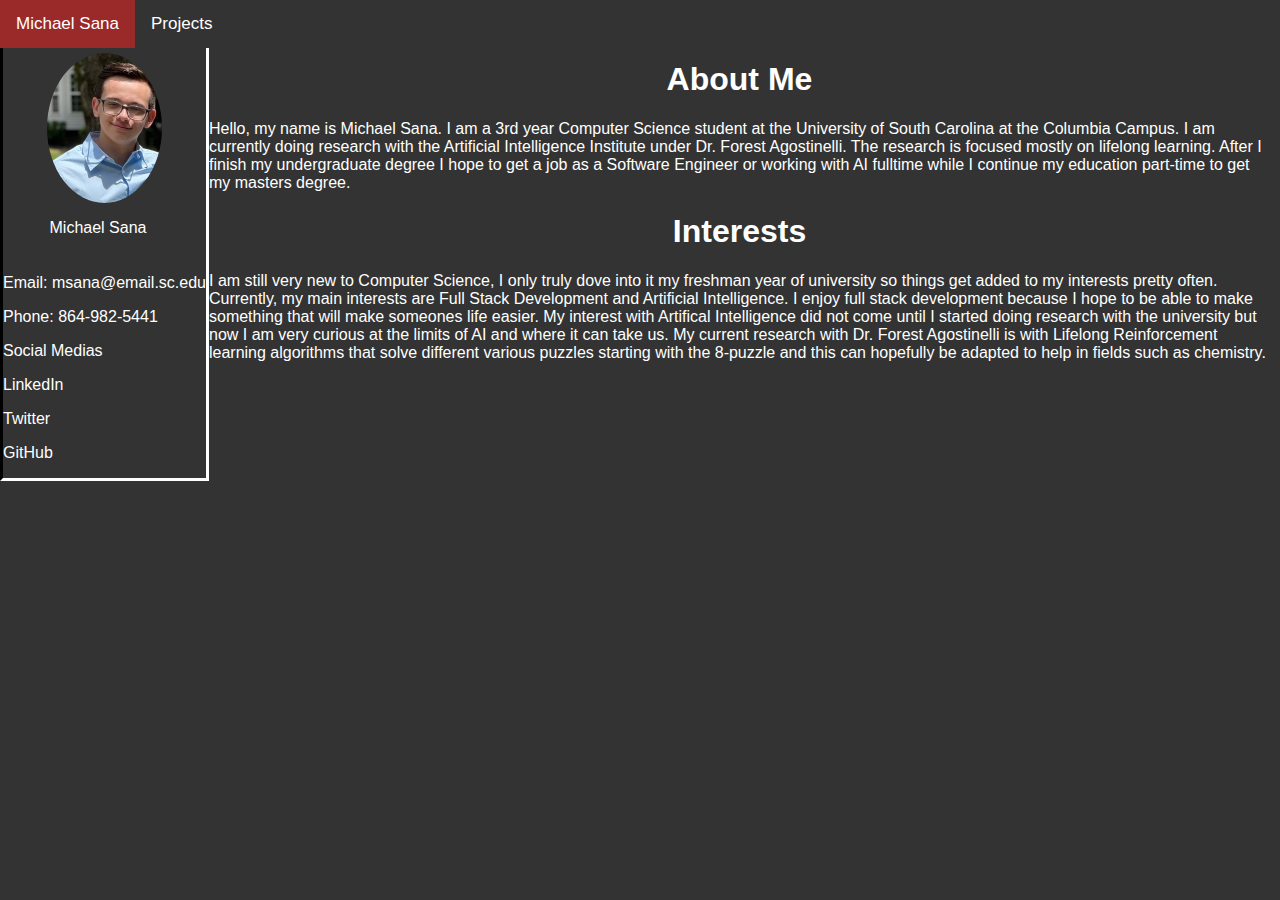
<file: index.html>
<!DOCTYPE html>
<html lang="en">
  <head>
    <meta charset="utf-8">
    <meta http-equiv="X-UA-Compatible" content="IE=edge">
    <meta name="viewport" content="width=device-width, initial-scale=1">
    <title>Michael Sana</title>
    <link rel="stylesheet" href="style.css">
  </head>

  <body>
    <div class="topnav">
        <a class="active" href="#MichaelSana">Michael Sana</a>
        <a href="#Projects" onclick="location.href = 'projects.html'">Projects</a>
    </div>
    <div class = "about_me">
      <div class = "profile_picture" >
        <img src ="./pictures/profile_picture.jpeg" style="height:150px; border-radius: 50%; border: 10px solid #333">
      </div>
      <div class = "name">
        <p>Michael Sana</p>  
      </div>
      <div class = "information">
        <p>Email: msana@email.sc.edu</p>
        <p>Phone: 864-982-5441</p>
        <p>Social Medias</p>
        <p class="hover" onclick="location.href = 'https://www.linkedin.com/in/michael-sana-4170071b0/'">LinkedIn</p>
        <p class="hover" onclick="location.href = 'https://twitter.com/Michael_A_Sana'">Twitter</p>
        <p class="hover" onclick="location.href = 'https://github.com/MichaelSana'">GitHub</p>
      </div>
    </div>
    <div class ="main_content">
      <h1 style = "text-align: center;">About Me</h1>
       <p>Hello, my name is Michael Sana. I am a 3rd year Computer Science student at the University of South Carolina at the Columbia Campus. 
         I am currently doing research with the Artificial Intelligence Institute under Dr. Forest Agostinelli. The research is focused mostly
         on lifelong learning. After I finish my undergraduate degree I hope to get a job as a Software Engineer or working with AI fulltime while
         I continue my education part-time to get my masters degree. </p> 
      <h1 style="text-align: center;">Interests</h1>
        <p>I am still very new to Computer Science, I only truly dove into it my freshman year of university so things get added to my interests
           pretty often. Currently, my main interests are Full Stack Development and Artificial Intelligence. I enjoy full stack development because
           I hope to be able to make something that will make someones life easier.
           My interest with Artifical Intelligence did not come until I started doing research with the university but now I am very curious at the limits
           of AI and where it can take us. My current research with Dr. Forest Agostinelli is with Lifelong Reinforcement learning 
           algorithms that solve different various puzzles starting with the 8-puzzle and this can hopefully be adapted to help in 
           fields such as chemistry.
        </p>
    </div>

  </body>
</html>
</file>
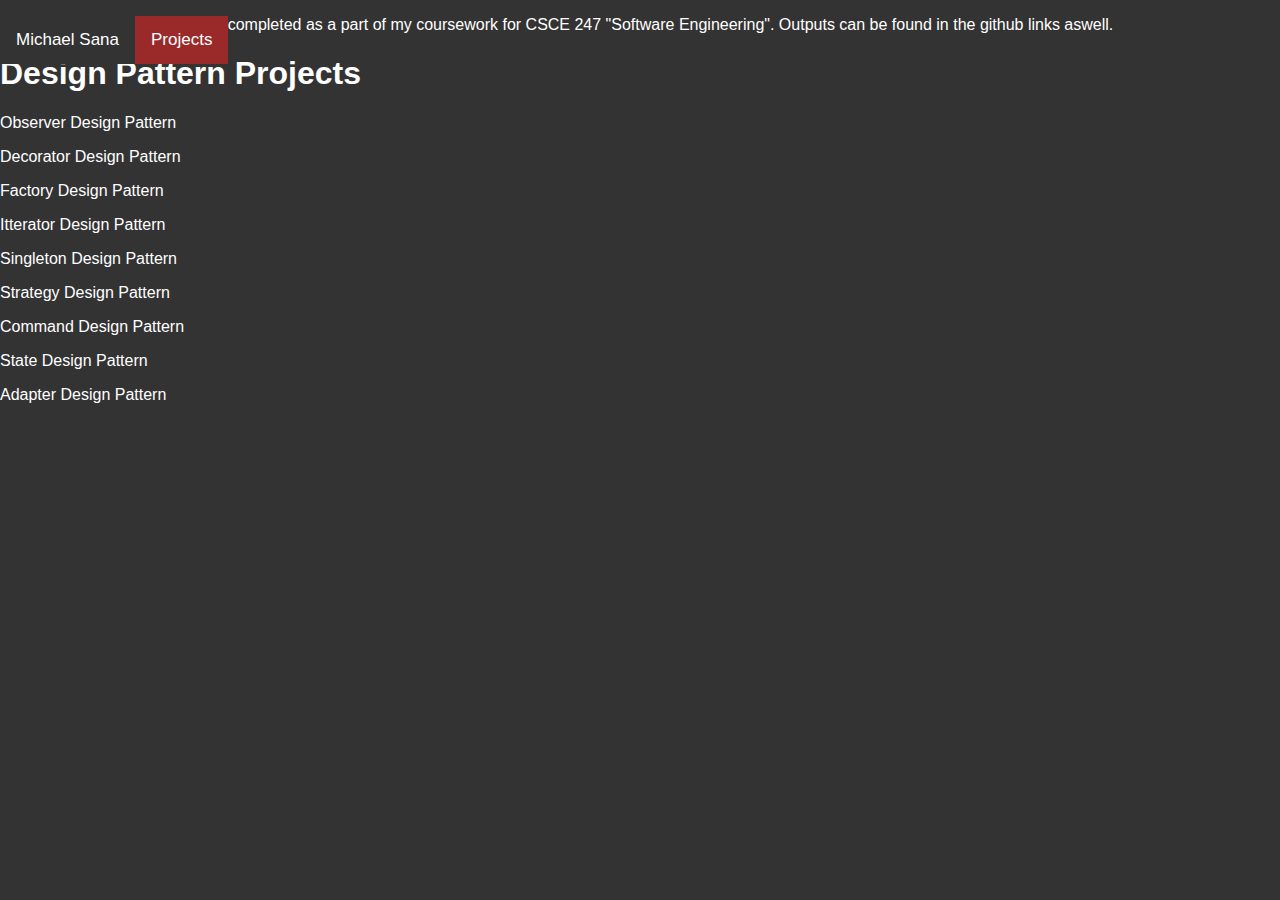
<file: designPatterns.html>
<!DOCTYPE html>
<html lang="en">
  <head>
    <meta charset="utf-8">
    <meta http-equiv="X-UA-Compatible" content="IE=edge">
    <meta name="viewport" content="width=device-width, initial-scale=1">
    <title>Design Pattern Projects</title>
    <link rel="stylesheet" href="style.css">
  </head>

  <body>
    <div class="topnav">
        <a href="#MichaelSana" onclick = "location.href = 'index.html'">Michael Sana</a>
        <a class="active" href="#Projects">Projects</a>
      </div>
    <div class = "content">
    <p>All design pattern projects were completed as a part of my coursework for CSCE 247 "Software Engineering". Outputs can be found 
        in the github links aswell.</p>
    <h1>Design Pattern Projects</h1>
        <p onclick="location.href = 'https://github.com/MichaelSana/ObserverDesignProject'">Observer Design Pattern</p>
        <p onclick="location.href = 'https://github.com/MichaelSana/DecoratorDesignProject'">Decorator Design Pattern</p>
        <p onclick="location.href = 'https://github.com/MichaelSana/FactoryDesignPattern'">Factory Design Pattern</p>
        <p onclick = "location.href = 'https://github.com/MichaelSana/ItteratorDesignPattern'">Itterator Design Pattern</p>
        <p onclick ="location.href = 'https://github.com/MichaelSana/SingletonDesignPattern'">Singleton Design Pattern</p>
        <p onclick = "location.href = 'https://github.com/MichaelSana/StrategyDesignPatternProject'">Strategy Design Pattern</p>
        <p onclick = "location.href = 'https://github.com/MichaelSana/CommandDesignPattern'">Command Design Pattern</p>
        <p onclick="location.href = 'https://github.com/MichaelSana/StateDesignPattern'">State Design Pattern</p>
        <p onclick = "location.href = 'https://github.com/MichaelSana/AdapterDesignPattern'">Adapter Design Pattern</p>
    </div>
  </body>
</html>
</file>
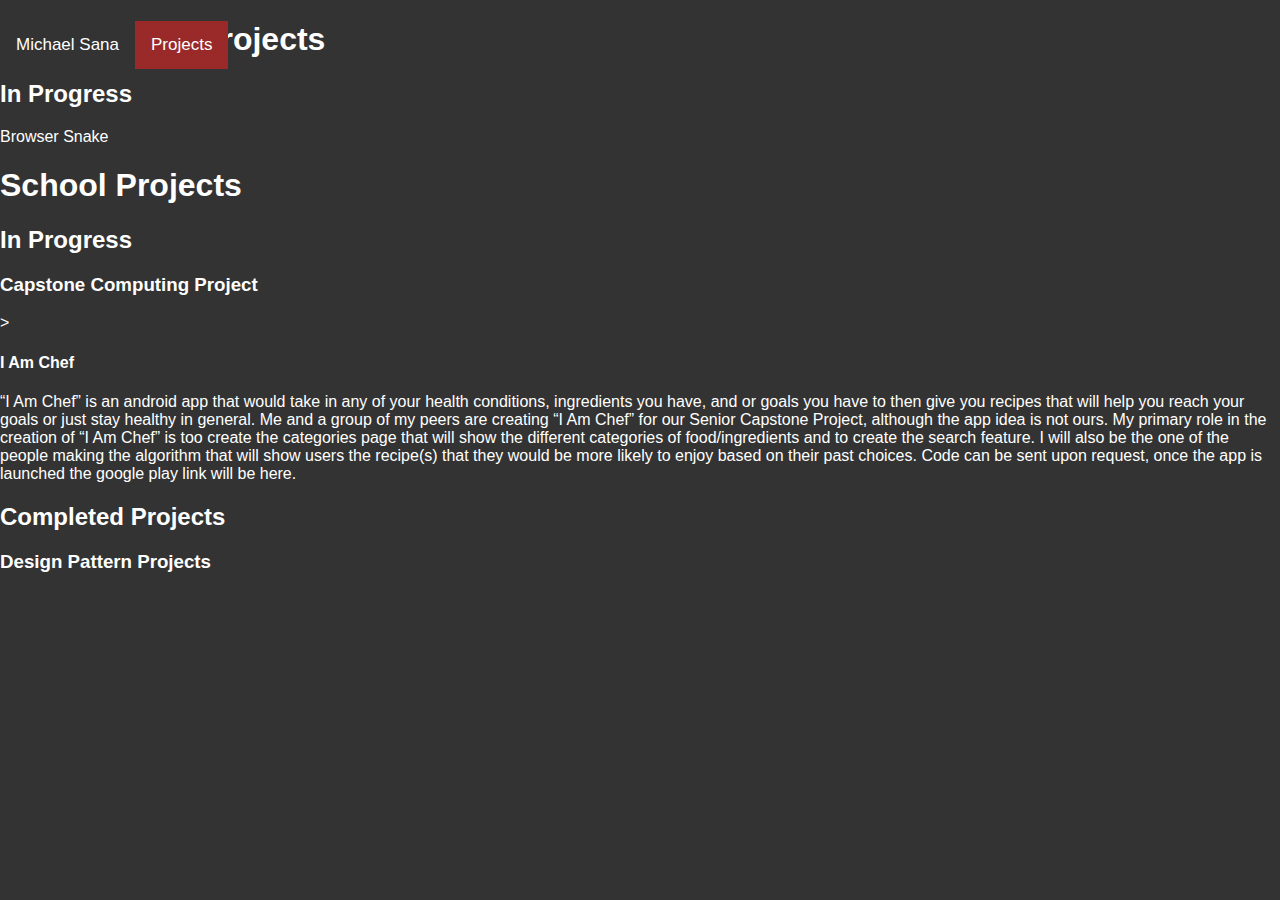
<file: projects.html>
<!DOCTYPE html>
<html lang="en">
  <head>
    <meta charset="utf-8">
    <meta http-equiv="X-UA-Compatible" content="IE=edge">
    <meta name="viewport" content="width=device-width, initial-scale=1">
    <title>Michael Sana Projects</title>
    <link rel="stylesheet" href="style.css">
  </head>

  <body>
    <div class="topnav">
        <a href="#MichaelSana" onclick = "location.href = 'index.html'">Michael Sana</a>
        <a class="active" href="#Projects">Projects</a>
      </div>
    <div class = "content">
        <h1>Independant Projects</h1>
        <h2>In Progress</h2>
        <p onclick="location.href = './projects/snake.html'">Browser Snake</p>
        <h1>School Projects</h1>
        <h2>In Progress</h2>
          <h3>Capstone Computing Project</h3>>
            <h4> I Am Chef</h4>
              <p3>“I Am Chef” is an android app that would take in any of your health conditions, ingredients you have, and or goals you 
                  have to then give you recipes that will help you reach your goals or just stay healthy in general. Me and a group of my 
                  peers are creating “I Am Chef” for our Senior Capstone Project, although the app idea is not ours.
                  My primary role in the creation of “I Am Chef” is too create the categories page that will show the different categories of 
                  food/ingredients and to create the search feature. I will also be the one of the people making the algorithm that will 
                  show users the recipe(s) that they would be more likely to enjoy based on their past choices.</p3>
                <p4>Code can be sent upon request, once the app is launched the google play link will be here.</p4>
        <h2>Completed Projects</h2>
          <h3 onclick = "location.href = 'designPatterns.html'">Design Pattern Projects</h3>
    </div>
  </body>
</html>
</file>
<file: style.css>
body{
    margin: 0;
    font-family: Arial, Helvetica, sans-serif;
    background-color: #333;
}
.topnav {
    transition: top 0.3s;
    position: fixed;
    background-color: #333;
    overflow: hidden;
    border-bottom: #9A2A2A;
  }
  
  .topnav a {
    float: left;
    color: #fff;
    text-align: center;
    padding: 14px 16px;
    text-decoration: none;
    font-size: 17px;
    display: block;
  }
  
  .topnav a:hover {
    background-color: #9A2A2A;
    color: white;
  }
  
  .topnav a.active {
    background-color: #9A2A2A;
    color: white;
  }

  .content{
    background-color: #333;
    text-align: left;
    color: white;
  }

  .about_me{
    background-color: #333;
    width: auto;
    height: auto;
    border-right: #fff;
    border-bottom: #fff;
    border-style: solid;
    float: left;
  }

  .profile_picture{
    background-color: #333;
    background-size: cover; 
    height:150px; 
    padding-top: 40px;
    text-align: center;
  }

  .name{
    background-color: #333;
    color: white;
    width: 150px;
    height: auto;
    padding-top: 10px;
    text-align: center;
    size: 24px;
    padding-left: 20px;
  }

  .information{
    background-color: #333;
    color: white;
    width: auto;
    height: auto;
    padding-top: 5px;
    text-align: left;
    size: 12px;
  }
  .download_resume{
    background-color: #333;
    color: white;
    text-align: left;
    size: 24px;
    padding-top: 50px;
  }

  .download_resume:hover{
    height: 50px;
    width: 50px;
    color: blue;
  }

  .resume{
    background-image: './Resume.pdf';
    height: 800px;
    width: 400px;
  }

  .hover:hover{
    text-align: left;
    size: 12px;
    color: #9A2A2A;
  }

  .main_content{
    background-color: #333;
    width: auto;
    padding-top: 40px;
    height: auto;
    text-align: left;
    color: #fff;
    padding-left: 10px;
    padding-right: 10px;
  }
</file>
